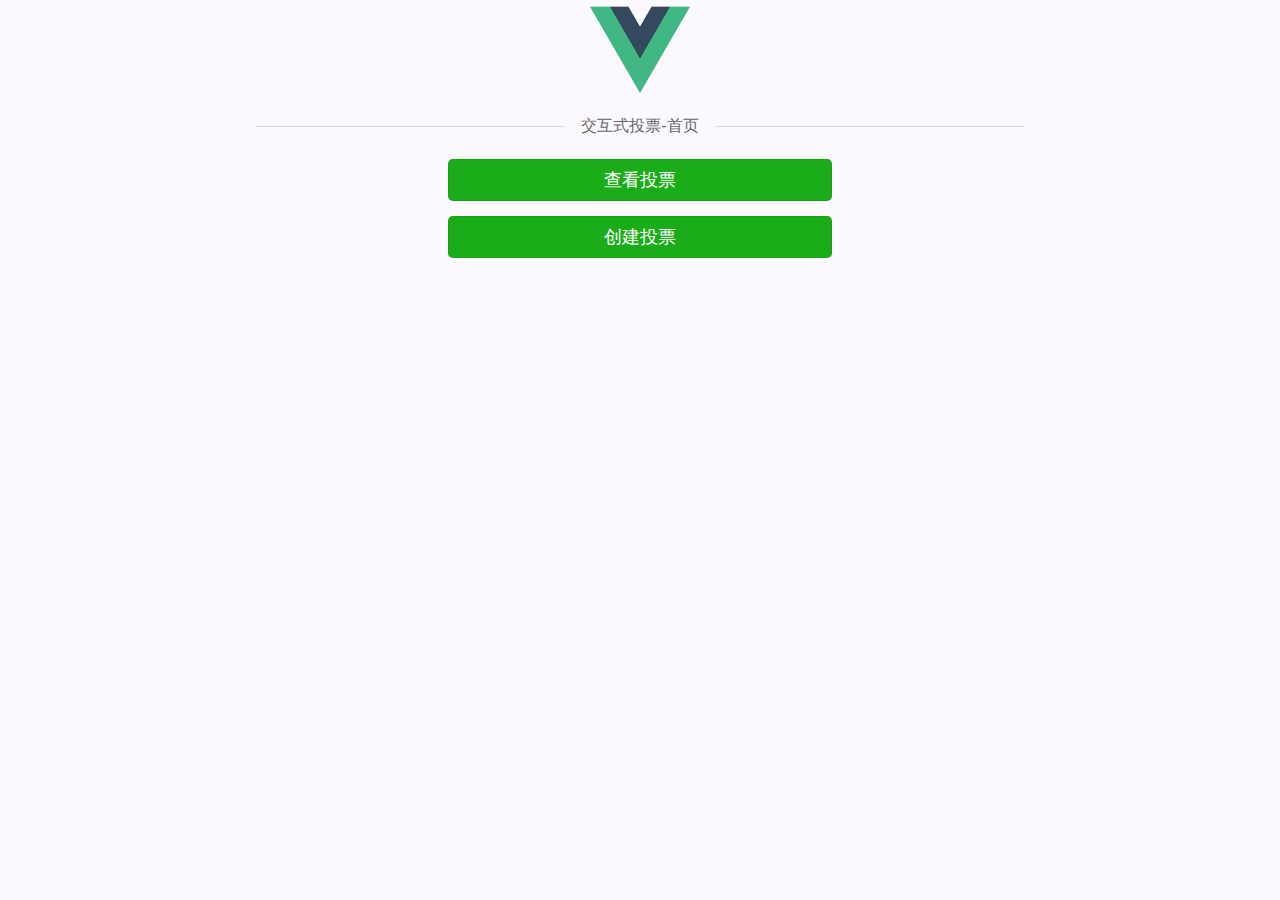
<file: index.html>
<!DOCTYPE html><html><head><meta charset=utf-8><meta name=viewport content="width=device-width,initial-scale=1,user-scalable=0"><title>实时投票</title><script></script><style>body{
        max-width: 768px;
        margin:0 auto;
        align-content: center;
      }</style><link href=/static/css/app.41a8c5763e67addc61aa560aa9c7c24a.css rel=stylesheet></head><body><div id=app-box></div><script type=text/javascript src=/static/js/manifest.2ae2e69a05c33dfc65f8.js></script><script type=text/javascript src=/static/js/vendor.609ef84716cbc1471ba5.js></script><script type=text/javascript src=/static/js/app.57a74dfc4fed518d8595.js></script></body></html>
</file>
